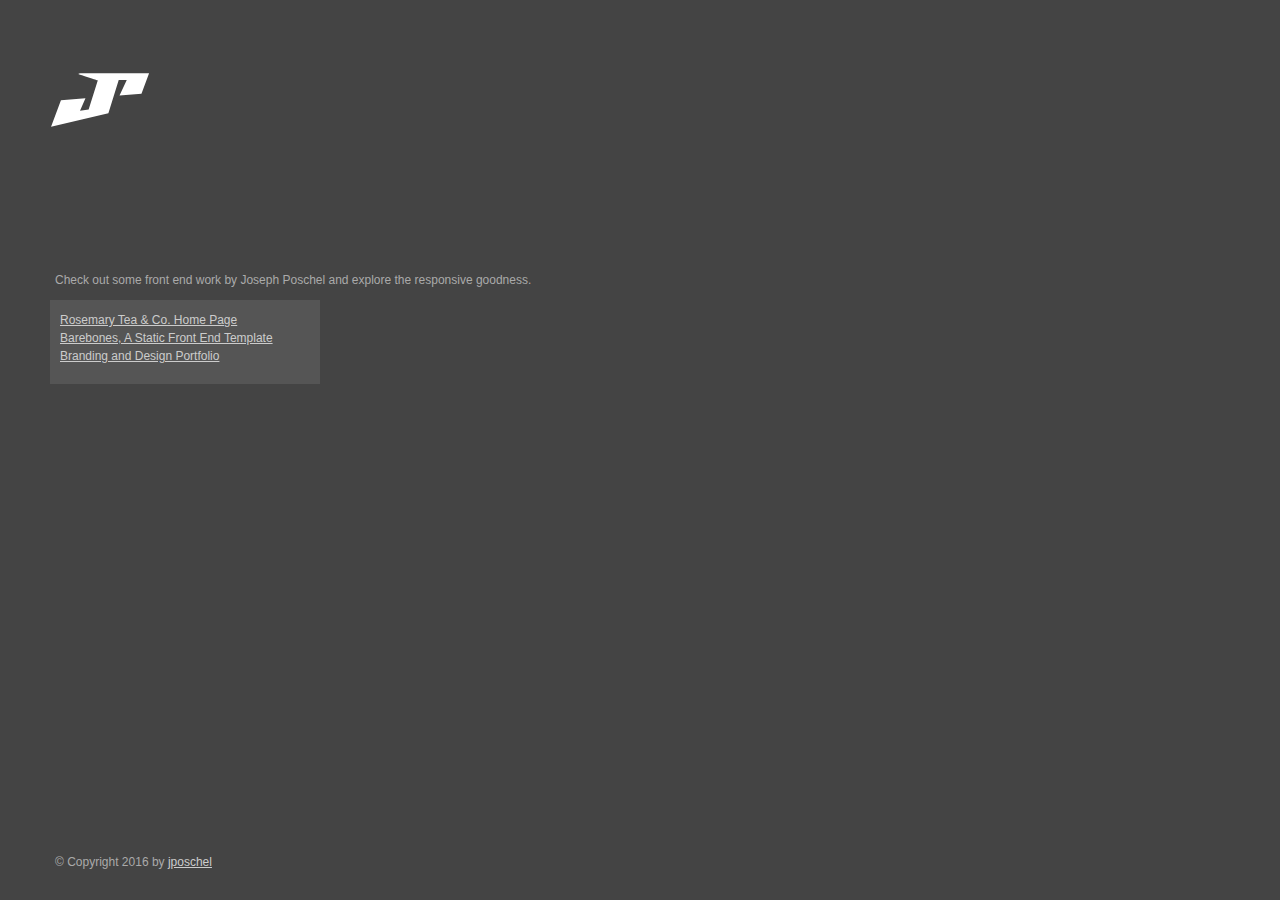
<file: index.html>
<!DOCTYPE html>
<html lang="en">
	<head>
		<meta charset="utf-8">
		<title>jposchel.github.io</title>
		<meta name="keywords" content="web design, web developer, graphic design, Joseph Poschel">
		<meta name="description" content="Check out some smashing work by Joseph Poschel and explore the responsive goodness.">

		<!-- Add CSS here -->
		<link rel="stylesheet" type="text/css" href="css/basic-styles.css">

		<!-- <link href='https://fonts.googleapis.com/css?family=Domine:400,700' rel='stylesheet' type='text/css'> -->
	</head>
	<body>
    <div class="view-wrapper">
  		<header class="section-header">
  			<div class="main-content">
  				<a class="button logo-home-main" href="#home"><img class="button logo-home-main" src="img/jp-logomark-home.svg"></a>
  			</div>
  		</header>
  		<section class="features-1">
  			<div class="main-content">
  					<p class="body-copy">Check out some front end work by Joseph Poschel and explore the responsive&#160;goodness.</p>
              <ul>
                <li>
  					      <a class="call-to-action" href="http://rosemarytea.bitballoon.com/" target="_blank">Rosemary Tea &amp; Co. Home Page</a>
                </li>
                <li>
  					      <a class="call-to-action" href="http://barebones-v1.bitballoon.com/" target="_blank">Barebones, A Static Front End Template</a>
                </li>
								<li>
  					      <a class="call-to-action" href="http://www.josephposchel.com/" target="_blank">Branding and Design Portfolio</a>
                </li>
              </ul>
  			</div>
  		</section>
  		<footer>
  			<div class="main-content">
  				<p class="copyright">&#169; Copyright 2016 by <a class="call-to-action" href="https://github.com/jposchel/">jposchel</a></p>
  			</div>
  		</footer>
    </div>

		<!-- Place scripts here -->
		<script src="https://ajax.googleapis.com/ajax/libs/jquery/2.2.0/jquery.min.js"></script>
		<script type="text/javascript" src="js/basic-scripts.js"></script>
	</body>
</html>
</file>
<file: css/basic-styles.css>
/* -------------------- Basic Styles: Tags -------------------- */

@import url(https://fonts.googleapis.com/css?family=Domine:400,700);

html, body {
	width: 100%;
	margin: 0px;
	padding: 0px;
}

body {
	height: 100%;
	position: relative;
}

.view-wrapper {
	position: fixed;
	top: 0;
	right: 0;
	bottom: 0;
	left: 0;
	height: auto;
	background-color: #444444;
}

div {
	margin: 0px;
	padding: 0px;
}

img {
	margin: 0px;
	padding: 0px;
	border: 0px;
	width: 100%;
	display: inline-block;
	vertical-align: middle;
}

nav {
	margin: 0px;
	padding: 0px;
	display: inline-block;
}

header {
	margin: 0px auto;
	padding: 0px;
}

footer {
	margin: 0px auto;
	padding: 0px;
}

h1, h2, h3, h4, h5, h6, p {
	margin: 0px;
	padding: 5px;
	color: #aaaaaa;
	font-family: Arial, Sans-Serif;
	font-weight: normal;
}

h1 {
	font-size: 28px;
}

p {
	border: 0px;
	display: inline-block;
	font-family: Arial, Sans-Serif;
	font-size: 12px;
}

a {
	margin: 0px;
	padding: 0px;
	display: inline-block;
	text-decoration: none;
	color: #aaaaaa;
	font-family: Arial, Sans-Serif;
	font-weight: normal;
}

ul {
	list-style-type: none;
  margin: 0px;
  padding: 0px;
}

li {
	height: auto;
	width: 100px;
}
/* --- END Basic Styles: Tags --- */

/* -------------------- Basic Styles: Classes -------------------- */

div.main-content {
	max-width: 1500px;
	padding: 50px 50px;
	margin: 0 auto;
}

div.content-wrapper {
	display: inline-block;
}

.center-content {
	text-align: center;
}

.grid-wrapper {
	position: relative;
	width: 100%;
}

div.col-wrapper {
	position: relative;
	width: 100%;
}

.col-1-of-4 {
	position: absolute;
	display: inline-block;
	width: 25.0000000000%;
	bottom: flex;
}

.col-3-of-4 {
	position: absolute;
	display: inline-block;
	width: 75.0000000000%;
	bottom: flex;
}

.col-1-of-3 {
	position: absolute;
	display: inline-block;
	width: 33.3333333333%;
	bottom: flex;
}

.col-2-of-3 {
	position: absolute;
	display: inline-block;
	width: 66.6666666666%;
	bottom: flex;
}

.col-1-of-2 {
	position: absolute;
	display: inline-block;
	width: 50.0000000000%;
	bottom: flex;
}

.col-1 {
	position: absolute;
	display: inline-block;
	width: 100.0000000000%;
	bottom: flex;
}

nav.nav-vertical ul li {
	display: block;
	margin: 7px;
	width: 100px;
}

nav.nav-horizontal ul li {
	display: inline-block;
	margin: 7px; /* top | right | bottom | left */
	width: auto;
}

p.body-copy {
	font-size: 12px;
	line-height: 30px;
}

a.call-to-action {
	font-size: 12px;
	text-decoration: underline;
	color: #cccccc;
}

a.button-action {
	margin: 0 auto;
	padding: 20px 50px 24px 50px;
	max-width: 250px;
	max-height: 40px;
	display: inline-block;
	background-color: #00cc66;
	border-radius: 3px;
	color: #ffffff;
	text-align: center;
}

img.button {
	max-width: 250px;
	height: 50px;
	display: inline-block;
}

.x-large-headline {
	font-size: 50px;
}
/* --- END Basic Styles: Classes --- */

/* -------------------- Sitewide Styles: Header -------------------- */

a.button.logo-home-main {
	width: 100px;
	height: 100px;
	margin-bottom: 10px;
}

a.button.logo-home-main img.button.logo-home-main {
	width: 100px;
	height: 100px;
}

header div.main-content {
	/*position: relative;*/
}

header nav.main-site-nav {
	position: absolute;
	right: 50px;
	top: 60px;
}

img.home-lettermark-main {
	margin-top: 0.5%;
}

.section-header {
	height: auto;
	/*background: url("../img/bowl-336538.jpg") no-repeat center bottom;*/
	/*background-size: cover;*/
}
/* --- END Sitewide Styles: Header --- */

/* -------------------- Sitewide Styles: Content -------------------- */

a.button-small {
	margin: 50px;
}

.features-1 div.main-content ul {
	width: 250px;
	padding: 10px 10px 20px 10px;
	background-color: #555555;
}

.features-1 div.main-content ul li {
	width: 250px;
}
/* --- END Sitewide Styles: Content --- */

/* -------------------- Sitewide Styles: Footer -------------------- */

footer {
	position: absolute;
	bottom: 0;
	height: 100px;
}

footer div.main-content {
	text-align: center;
}

p.copyright {
	float: left;
}

footer div.main-content a.logo-home-main {
	margin: 10px;
}

nav.footer-site-nav {
	float: right;
}
/* --- END Sitewide Styles: Footer --- */

/* -------------------- Sitewide Styles: Media Queries -------------------- */

@media (max-width: 1500px) {
	img.home-lettermark-main {
		margin-top: 7%;
	}
}

@media (max-width: 1200px) {
	img.home-lettermark-main {
		margin-top: 20%;
	}
}

@media (max-width: 900px) {
	img.home-lettermark-main {
		margin-top: 30%;
	}

	footer div.main-content {
		/*clear: both;*/
	}

	p.copyright {
		display: block;
		float: none;
	}

	nav.footer-site-nav {
		display: block;
		float: none;
	}
}

@media (max-width: 700px) {
	.col-1-at-700px {
		position: absolute;
		display: inline-block;
		width: 100.0000000000%;
		bottom: flex;
	}

	img.home-lettermark-main {
		margin-top: 50%;
	}
}

@media (max-width: 650px) {
	header nav.main-site-nav {
		position: static;
		display: block;
		margin: 30px 0px 0px 0px;
		text-align: center;
	}

	nav ul li {
		display: block;
		margin: 7px;
		width: 100px;
	}

	footer div.main-content a.button.logo-home-main {
		display: inline-block;
	}
}

@media (max-width: 500px) {

}
</file>
